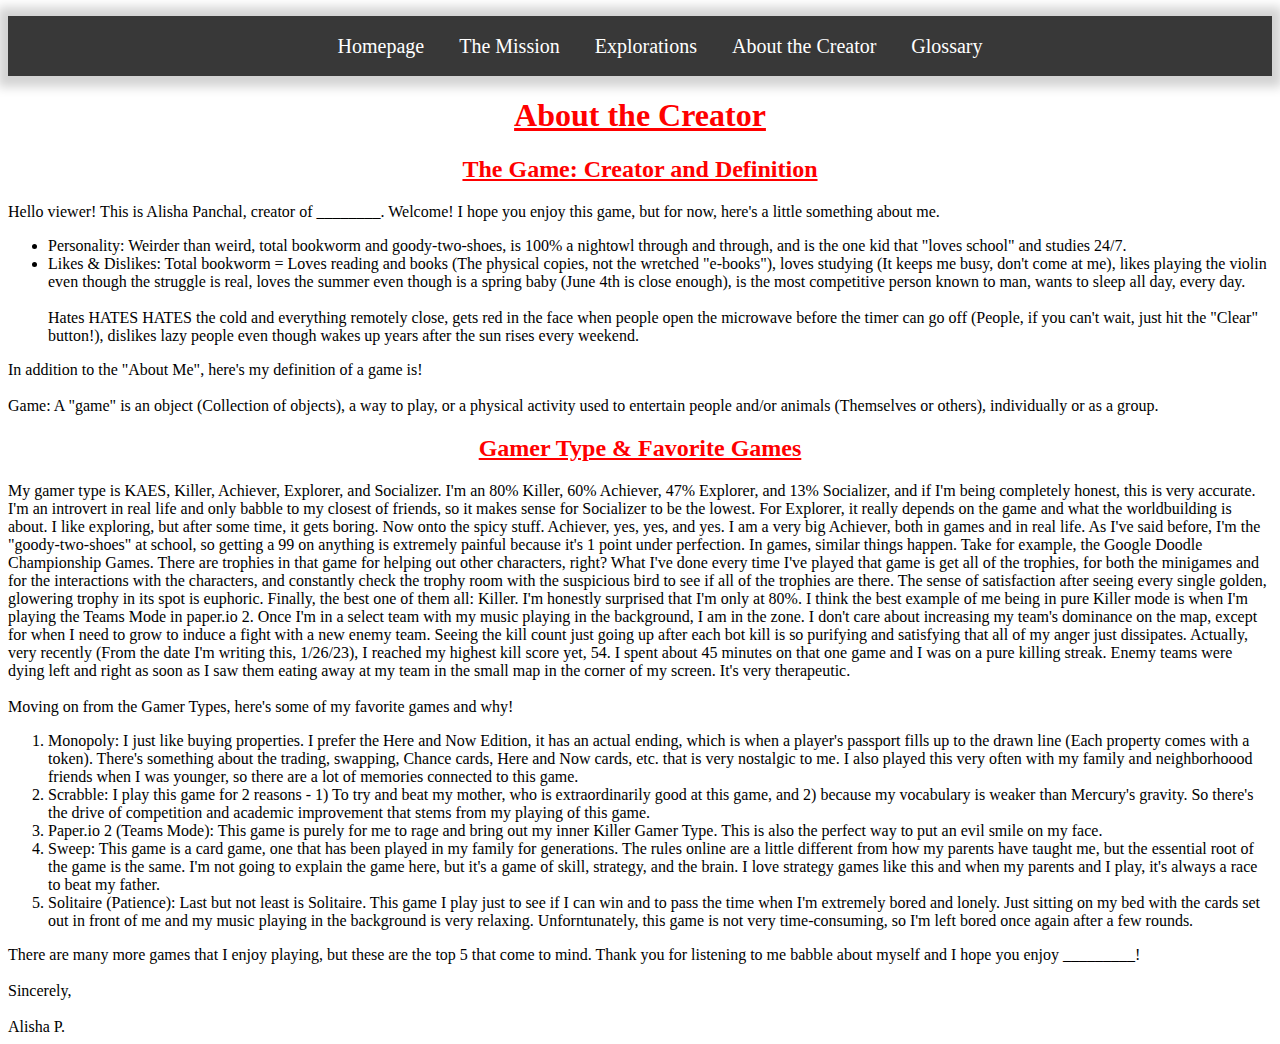
<file: about.html>
<!DOCTYPE html>
<html lang="en">
    <head>
        <meta charset="UTF-8">
        <meta name="viewport" content="width=device-width, initial-scale=1.0">
        <meta name="author" content="Alisha Panchal">
        <title>(Name TBD): About the Creator</title>
        <link rel="stylesheet" href="styles.css">
    </head>
    <body>
      <nav id="topNav">
       <ul class = "nav">
        <li>
          <a href="index.html">Homepage</a>
        </li>
        <li>
          <a href="mission.html">The Mission</a>
        </li>
        <li>
          <a href="explorations.html">Explorations</a>
        </li>
        <li>
          <a href="about.html">About the Creator</a>
        </li>
        <li>
          <a href="glossary.html">Glossary</a>
        </li>
       </ul>
      </nav>
    
        <h1 style="text-align:center;">About the Creator</h1>
        <h2 style="text-align:center;">The Game: Creator and Definition</h2>
          <p>
            Hello viewer! This is Alisha Panchal, creator of ________. Welcome! 
            I hope you enjoy this game, but for now, here's a little something about me.
              <ul>
                <li>Personality: Weirder than weird, total bookworm and goody-two-shoes, is 100% a nightowl through and through,
                and is the one kid that "loves school" and studies 24/7.</li>
                <li>Likes & Dislikes: Total bookworm = Loves reading and books (The physical copies, not the wretched "e-books"), 
                loves studying (It keeps me busy, don't come at me), likes playing the violin even though the struggle is real, 
                loves the summer even though is a spring baby (June 4th is close enough), is the most competitive person known to man,
                wants to sleep all day, every day. <br></br>
                Hates HATES HATES the cold and everything remotely close, 
                gets red in the face when people open the microwave before the timer can go off (People, if you can't wait, just hit the "Clear" button!), 
                dislikes lazy people even though wakes up years after the sun rises every weekend.</li>
              </ul>
          </p>
          <p>
           In addition to the "About Me", here's my definition of a game is! <br></br>
           Game: A "game" is an object (Collection of objects), a way to play, or a physical activity used to entertain people and/or animals (Themselves or others),
           individually or as a group.
          </p>
        <h2 style="text-align:center;">Gamer Type & Favorite Games</h2>
           <p>My gamer type is KAES, Killer, Achiever, Explorer, and Socializer. I'm an 80% Killer, 60% Achiever, 47% Explorer, and 13% Socializer, 
               and if I'm being completely honest, this is very accurate. I'm an introvert in real life and only babble to my closest of friends, so it makes 
               sense for Socializer to be the lowest. For Explorer, it really depends on the game and what the worldbuilding is about. I like exploring, 
               but after some time, it gets boring. Now onto the spicy stuff. Achiever, yes, yes, and yes. I am a very big Achiever, both in games and in real life.
               As I've said before, I'm the "goody-two-shoes" at school, so getting a 99 on anything is extremely painful because it's 1 point under perfection. 
               In games, similar things happen. Take for example, the Google Doodle Championship Games. There are trophies in that game for helping out other characters, 
               right? What I've done every time I've played that game is get all of the trophies, for both the minigames and for the interactions with the characters, 
               and constantly check the trophy room with the suspicious bird to see if all of the trophies are there. The sense of satisfaction after seeing every single
               golden, glowering trophy in its spot is euphoric. Finally, the best one of them all: Killer. I'm honestly surprised that I'm only at 80%. 
               I think the best example of me being in pure Killer mode is when I'm playing the Teams Mode in paper.io 2. Once I'm in a select team with my music 
               playing in the background, I am in the zone. I don't care about increasing my team's dominance on the map, except for when I need to grow to induce 
               a fight with a new enemy team. Seeing the kill count just going up after each bot kill is so purifying and satisfying that all of my anger just dissipates. 
               Actually, very recently (From the date I'm writing this, 1/26/23), I reached my highest kill score yet, 54. I spent about 45 minutes 
               on that one game and I was on a pure killing streak. Enemy teams were dying left and right as soon as I saw them eating away at my team in the small map 
               in the corner of my screen. It's very therapeutic. <br></br>
               Moving on from the Gamer Types, here's some of my favorite games and why!
                 <ol>
                     <li>Monopoly: I just like buying properties. I prefer the Here and Now Edition, it has an actual ending, which is when a player's 
                     passport fills up to the drawn line (Each property comes with a token). There's something about the trading, swapping, Chance cards,
                     Here and Now cards, etc. that is very nostalgic to me. I also played this very often with my family and neighborhoood friends 
                     when I was younger, so there are a lot of memories connected to this game.</li>
                     <li>Scrabble: I play this game for 2 reasons - 1) To try and beat my mother, who is extraordinarily good at this game, and 
                     2) because my vocabulary is weaker than Mercury's gravity. So there's the drive of competition and academic improvement 
                     that stems from my playing of this game.</li>
                     <li>Paper.io 2 (Teams Mode): This game is purely for me to rage and bring out my inner Killer Gamer Type. 
                     This is also the perfect way to put an evil smile on my face.</li>
                     <li>Sweep: This game is a card game, one that has been played in my family for generations. The rules online are a little different 
                     from how my parents have taught me, but the essential root of the game is the same. I'm not going to explain the game here, but 
                     it's a game of skill, strategy, and the brain. I love strategy games like this and when my parents and I play, it's always a race 
                     to beat my father.</li>
                     <li>Solitaire (Patience): Last but not least is Solitaire. This game I play just to see if I can win and to pass the time when 
                     I'm extremely bored and lonely. Just sitting on my bed with the cards set out in front of me and my music playing in the background 
                     is very relaxing. Unforntunately, this game is not very time-consuming, so I'm left bored once again after a few rounds.</li>
                 </ol>
           </p>
           <p>
              There are many more games that I enjoy playing, but these are the top 5 that come to mind. Thank you for listening to me babble about myself 
              and I hope you enjoy _________! <br></br>
              Sincerely,<br></br>
              Alisha P.
           </p>
    </body>
</html>
</file>
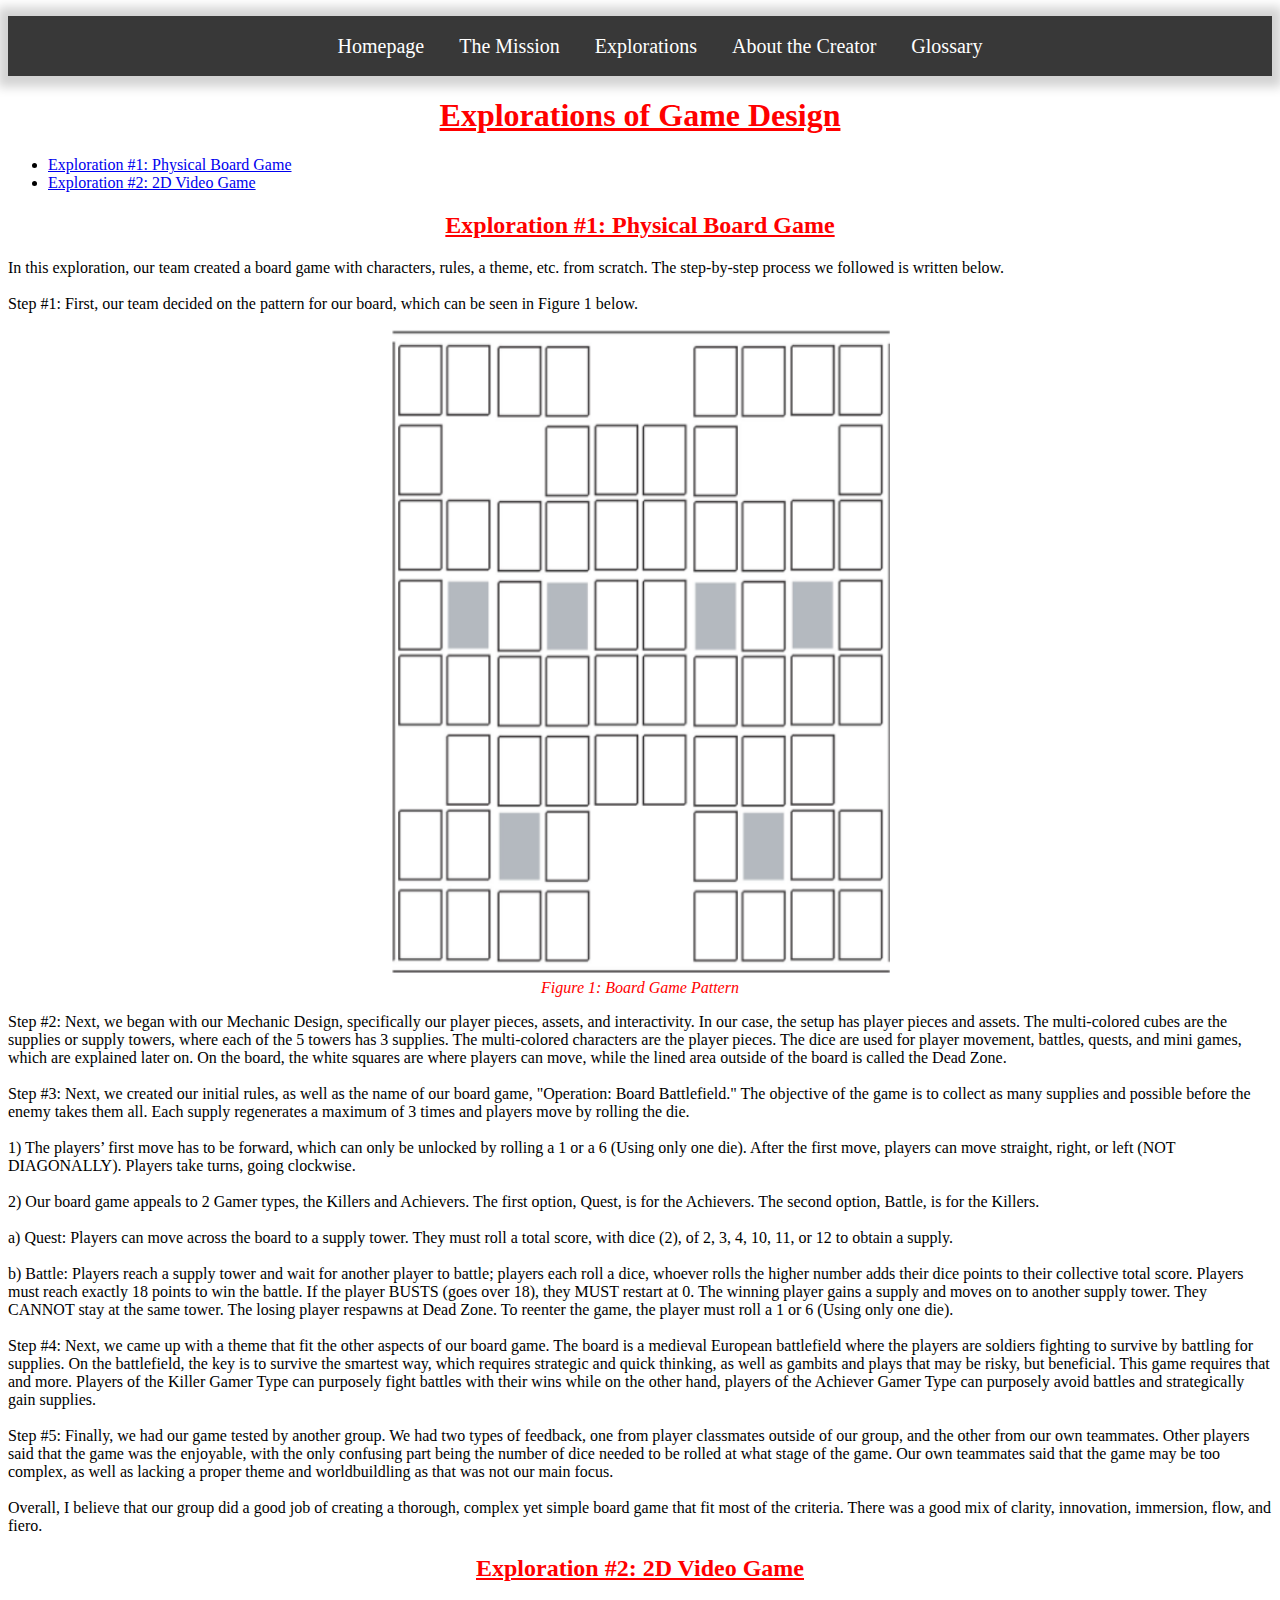
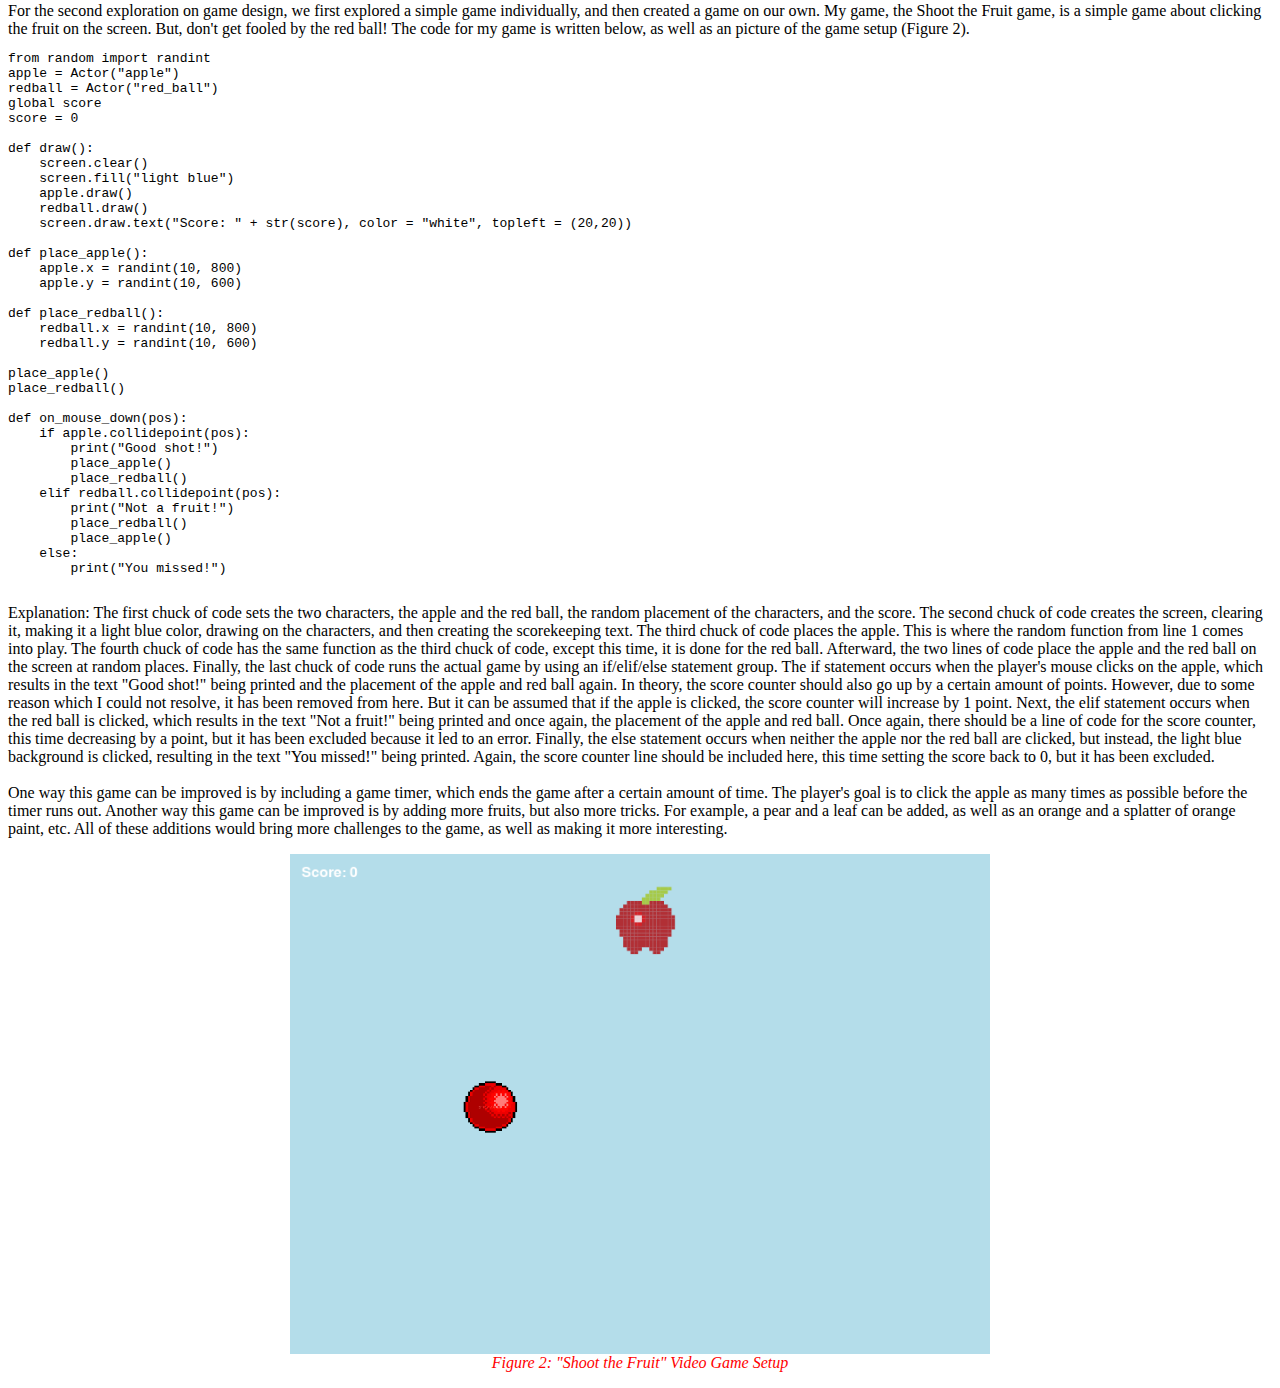
<file: explorations.html>
<!DOCTYPE html>
<html lang="en">
    <head>
        <meta charset="UTF-8">
        <meta name="viewport" content="width=device-width, initial-scale=1.0">
        <meta name="author" content="Alisha Panchal">
        <title>(Name TBD): Explorations</title>
        <link rel="stylesheet" href="styles.css">
    </head>
    <body>
      <nav id="topNav">
       <ul class = "nav">
        <li>
          <a href="index.html">Homepage</a>
        </li>
        <li>
          <a href="mission.html">The Mission</a>
        </li>
        <li>
          <a href="explorations.html">Explorations</a>
        </li>
        <li>
          <a href="about.html">About the Creator</a>
        </li>
        <li>
          <a href="glossary.html">Glossary</a>
        </li>
       </ul>
      </nav>

    <h1 style="text-align:center;">Explorations of Game Design</h1>
        <ul>
            <li><a href="#board">Exploration #1: Physical Board Game</a></li>
            <li><a href="#video">Exploration #2: 2D Video Game</a></li>
        </ul>
    <h2 id = "board", style="text-align:center;">Exploration #1: Physical Board Game</h2>
        <p>
        In this exploration, our team created a board game with characters, rules, a theme, etc. from scratch.
        The step-by-step process we followed is written below. <br></br>
        Step #1: First, our team decided on the pattern for our board,
        which can be seen in Figure 1 below.
        </p>
            <figure>
                <img src="Board_Game_Pattern.png" alt="Figure 1" width="500" height="650">
                <figcaption>Figure 1: Board Game Pattern</figcaption>
            </figure>
        <p>
        Step #2: Next, we began with our Mechanic Design, specifically our player pieces,
        assets, and interactivity. In our case, the setup has player pieces and assets.
        The multi-colored cubes are the supplies or supply towers, where each of the 5 towers has 3 supplies.
        The multi-colored characters are the player pieces. The dice are used for player movement, battles, quests, and mini games, which are explained later on.
        On the board, the white squares are where players can move, while the lined area outside of the board is called the Dead Zone.<br></br>
        Step #3: Next, we created our initial rules, as well as the name of our board game, "Operation: Board Battlefield."
        The objective of the game is to collect as many supplies and possible before the enemy takes them all. Each supply regenerates a maximum of 3 times
        and players move by rolling the die.<br></br>
        1) The players’ first move has to be forward, which can only be unlocked by rolling a 1 or a 6 (Using only one die).
        After the first move, players can move straight, right, or left (NOT DIAGONALLY).
        Players take turns, going clockwise.<br></br>
        2) Our board game appeals to 2 Gamer types, the Killers and Achievers. The first option, Quest, is for the Achievers.
        The second option, Battle, is for the Killers.<br></br>
        a) Quest: Players can move across the board to a supply tower. They must roll a total score, with dice (2), of 2, 3, 4, 10, 11, or 12 to obtain a supply.<br></br>
        b) Battle: Players reach a supply tower and wait for another player to battle; players each roll a dice, 
        whoever rolls the higher number adds their dice points to their collective total score.
        Players must reach exactly 18 points to win the battle. If the player BUSTS (goes over 18), they MUST restart at 0. 
        The winning player gains a supply and moves on to another supply tower.
        They CANNOT stay at the same tower. The losing player respawns at Dead Zone. To reenter the game, the player must roll a 1 or 6 (Using only one die). <br></br>
        Step #4: Next, we came up with a theme that fit the other aspects of our board game. 
        The board is a medieval European battlefield where the players are soldiers fighting to survive by battling for supplies. 
        On the battlefield, the key is to survive the smartest way, which requires strategic and quick thinking, as well as gambits and plays that may be risky, but beneficial. 
        This game requires that and more. Players of the Killer Gamer Type can purposely fight battles with their wins while on the other hand, players of the Achiever Gamer Type can purposely avoid battles and strategically gain supplies.<br></br>
        Step #5: Finally, we had our game tested by another group. We had two types of feedback, one from player classmates outside of our group, and the other from our own teammates. 
        Other players said that the game was the enjoyable, with the only confusing part being the number of dice needed to be rolled at what stage of the game. 
        Our own teammates said that the game may be too complex, as well as lacking a proper theme and worldbuildling as that was not our main focus.<br></br>
        Overall, I believe that our group did a good job of creating a thorough, complex yet simple board game that fit most of the criteria. 
        There was a good mix of clarity, innovation, immersion, flow, and fiero.
        </p>
    <h2 id = "video", style="text-align:center;">Exploration #2: 2D Video Game</h2>
        <p>
        For the second exploration on game design, we first explored a simple game individually, and then created a game on our own. 
        My game, the Shoot the Fruit game, is a simple game about clicking the fruit on the screen. But, don't get fooled by the red ball! 
        The code for my game is written below, as well as an picture of the game setup (Figure 2).
        </p>
            <pre>
from random import randint
apple = Actor("apple")
redball = Actor("red_ball")
global score
score = 0

def draw():
    screen.clear()
    screen.fill("light blue")
    apple.draw()
    redball.draw()
    screen.draw.text("Score: " + str(score), color = "white", topleft = (20,20))
    
def place_apple():
    apple.x = randint(10, 800)
    apple.y = randint(10, 600)

def place_redball():
    redball.x = randint(10, 800)
    redball.y = randint(10, 600)

place_apple()
place_redball()

def on_mouse_down(pos):
    if apple.collidepoint(pos):
        print("Good shot!")
        place_apple()
        place_redball()
    elif redball.collidepoint(pos):
        print("Not a fruit!")
        place_redball()
        place_apple()
    else:
        print("You missed!")
            </pre>
        <p>
            Explanation: The first chuck of code sets the two characters, the apple and the red ball, the random placement of the characters, and the score. 
            The second chuck of code creates the screen, clearing it, making it a light blue color, drawing on the characters, and then creating the scorekeeping text. The third chuck of code places the apple. 
            This is where the random function from line 1 comes into play. The fourth chuck of code has the same function as the third chuck of code, except this time, it is done for the red ball. 
            Afterward, the two lines of code place the apple and the red ball on the screen at random places. Finally, the last chuck of code runs the actual game by using an if/elif/else statement group. 
            The if statement occurs when the player's mouse clicks on the apple, which results in the text "Good shot!" being printed and the placement of the apple and red ball again. 
            In theory, the score counter should also go up by a certain amount of points. However, due to some reason which I could not resolve, it has been removed from here. 
            But it can be assumed that if the apple is clicked, the score counter will increase by 1 point. 
            Next, the elif statement occurs when the red ball is clicked, which results in the text "Not a fruit!" being printed and once again, the placement of the apple and red ball. 
            Once again, there should be a line of code for the score counter, this time decreasing by a point, but it has been excluded because it led to an error. 
            Finally, the else statement occurs when neither the apple nor the red ball are clicked, but instead, the light blue background is clicked, resulting in the text "You missed!" being printed. 
            Again, the score counter line should be included here, this time setting the score back to 0, but it has been excluded.<br></br>
            One way this game can be improved is by including a game timer, which ends the game after a certain amount of time. The player's goal is to click the apple as many times as possible before the timer runs out. 
            Another way this game can be improved is by adding more fruits, but also more tricks. For example, a pear and a leaf can be added, as well as an orange and a splatter of orange paint, etc. 
            All of these additions would bring more challenges to the game, as well as making it more interesting.
        </p>
            <figure>
                <img src="Video_Game_Setup.png" alt="Figure 2" width="700" height="500">
                <figcaption>Figure 2: "Shoot the Fruit" Video Game Setup</figcaption>
            </figure>
    </body>
</html>
</file>
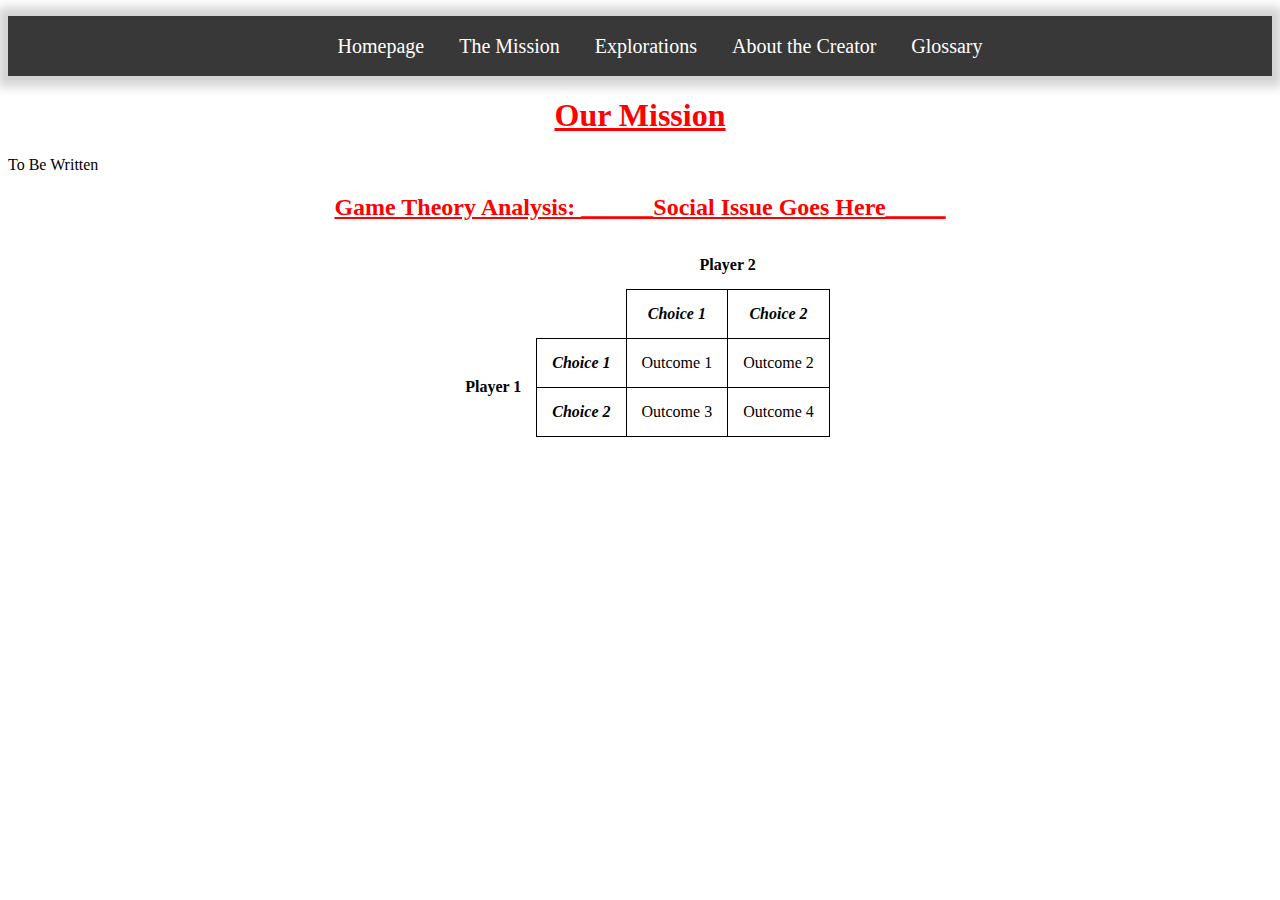
<file: mission.html>
<!DOCTYPE html>
<html lang="en">
    <head>
        <meta charset="UTF-8">
        <meta name="viewport" content="width=device-width, initial-scale=1.0">
        <meta name="author" content="Alisha Panchal">
        <title>(Name TBD): The Mission</title>
        <link rel="stylesheet" href="styles.css">
    </head>
    <body>
      <nav id="topNav">
       <ul class = "nav">
        <li>
          <a href="index.html">Homepage</a>
        </li>
        <li>
          <a href="mission.html">The Mission</a>
        </li>
	<li>
          <a href="explorations.html">Explorations</a>
        </li>
        <li>
          <a href="about.html">About the Creator</a>
        </li>
        <li>
          <a href="glossary.html">Glossary</a>
        </li>
       </ul>
      </nav>
        <h1>Our Mission</h1>
            <p>To Be Written</p>
        <h2>Game Theory Analysis: ______Social Issue Goes Here_____</h2>
            <p>
                <table>
                    <tr> 
		    	<th colspan="2" rowspan="2"><!--intentionally empty--></th>
		        <th colspan="2">Player 2</th>
                    </tr>
                    <tr>
                        <td class="choice">Choice 1</td>
		        <td class="choice">Choice 2</td>
                    </tr>
                    <tr>
                        <th rowspan="2">Player 1</th>
		        <td class="choice">Choice 1</td>
		        <td class="outcome">Outcome 1</td>
			<td class="outcome">Outcome 2</td>
                    </tr>
                    <tr>
		    	<td class="choice">Choice 2</td>
		        <td class="outcome">Outcome 3</td>
		        <td class="outcome">Outcome 4</td>
	                </tr>
                </table>
            </p>
    </body>
</html>
</file>
<file: styles.css>
#topNav {
  background: #383838;
  box-shadow: 0px 1px 10px 10px lightgray;
  height: auto;
  text-align: center;
  width: 100%;
}
#topNav > ul > li {
  display: inline;
}
#topNav > ul > li > a
{
  color: white;
  display: inline-block;
  height: 60px;
  line-height: 60px;
  margin: 0px;
  padding: 0px 15px;
  text-decoration: none;
  transition: color 0.3s ease-in;
}
#topNav > ul > li > a:hover {
  color: lightblue;
}
h1 {
  text-decoration: underline;
  font-family: lucida handwriting;
  text-align: center;
  color: red;
}
h2 {
  font-family: lucida handwriting;
  text-decoration: underline;
  text-align: center;
  color: red;
}
h3 {
  font-family: lucida handwriting;
  text-decoration: underline;
  text-align: center;
  color: red;
}
h4 {
  font-family: lucida handwriting;
  text-decoration: underline;
  text-align: center;
  color: red;
}
html {
  background-color: white;
}
figcaption {
  text-align: center;
  font-style: italic;
  color: red;
}
img {
  display: block;
  margin-left: auto;
  margin-right: auto;
  text-align: center;
}
iframe {
  display: block;
  margin-left: auto;
  margin-right: auto;
}
p {
  max-width: auto;
  margin: auto;
  font-family: monaco;
}
ul{
  font-family: monaco;
}
ol{
  font-family: monaco;
}
video.center {
  display: block;
  margin-left: auto;
  margin-right: auto;
}
ul.nav li{
  font-family: lucida handwriting;
  font-size: 20px
}
table {
  text-align: center;
  border-collapse: collapse;
  margin-left: auto;
  margin-right: auto;
}
th, td {
  padding: 15px;
}
th {
  font-family: lucida handwriting;
}
td {
  border: 1px solid;
  font-family: monaco;
}
.choice {
  font-style: italic;
  font-family: papyrus;
  font-weight: bold;
}
</file>
